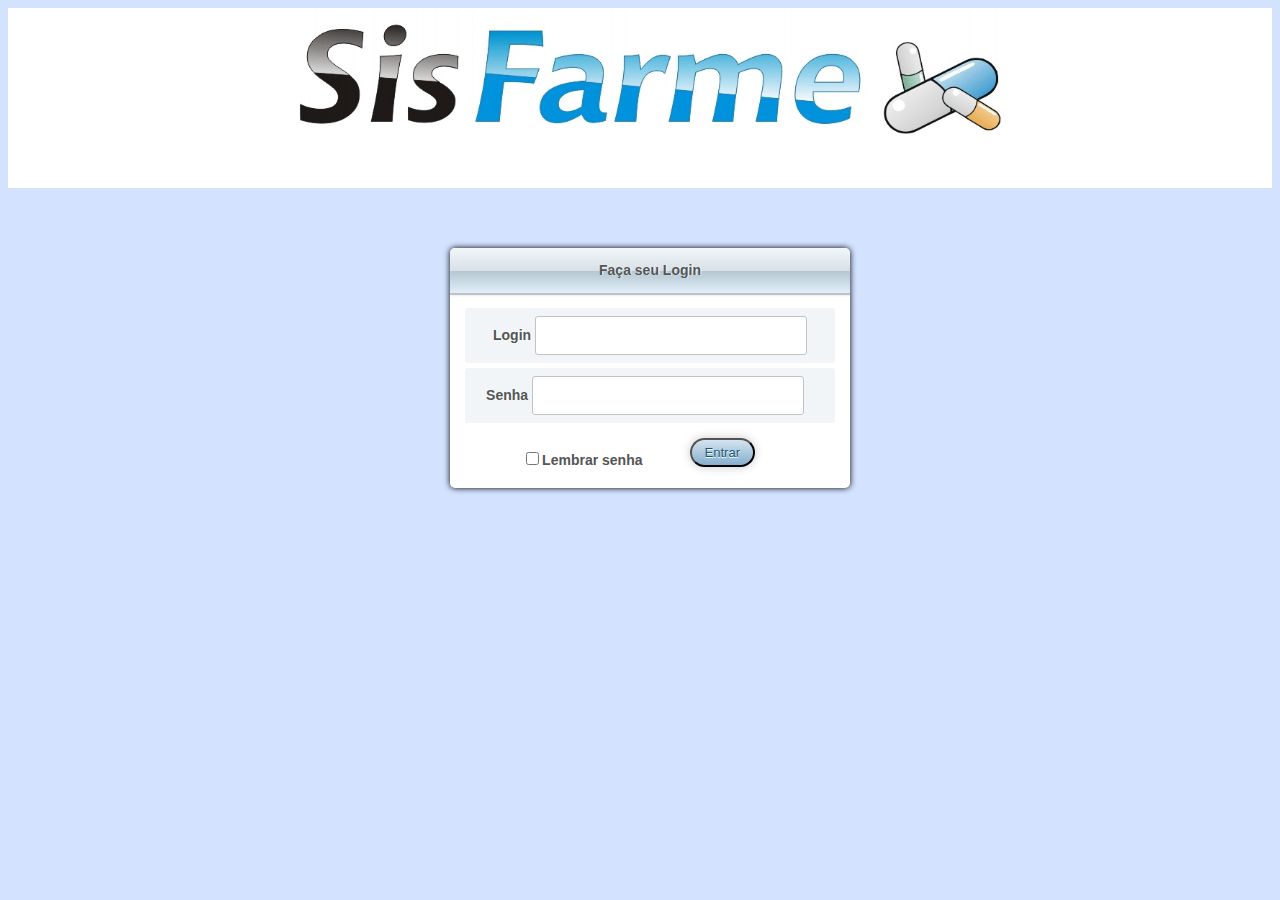
<file: SisEstoqueFarmacia/WebContent/login.html>
<!DOCTYPE html>
<html>
<head>
	<meta charset="ISO-8859-1">
	<title>Login e Senha</title>
	<style type="text/css">
		
		#titulo-costa{
		width: auto;
		height: 70%;
		background-color: white;
		}
		
		#titulo{
		
		width: auto;
		height: 180px;
		}
	
		body{
		background-color: #D3E2FF;
		}
		
		#login-caixa{

		width: 380px;
		height: 260px;
		margin: 60px auto 0px;
		border-radius: 5px;
		
		}
		#login-interno{
		background-color: white;
		width: 400px;
		height: 240px;
		position: absolute;
		border-radius: 5px;
		margin: 0px;
		box-shadow:0px 0px 6px black;
		overflow: hidden;
		}
		#login-interno-titulo{
		background-color: silver;
		height: 45px;
		text-align: center;
		font:bold 14px/45px sans-serif;
		background: #f2f6f8; /* Old browsers */
		background: -moz-linear-gradient(top, #f2f6f8 0%, #d8e1e7 50%, #b5c6d0 51%, #e0eff9 100%); /* FF3.6+ */
		background: -webkit-gradient(linear, left top, left bottom, color-stop(0%,#f2f6f8), color-stop(50%,#d8e1e7), color-stop(51%,#b5c6d0), color-stop(100%,#e0eff9)); /* Chrome,Safari4+ */
		background: -webkit-linear-gradient(top, #f2f6f8 0%,#d8e1e7 50%,#b5c6d0 51%,#e0eff9 100%); /* Chrome10+,Safari5.1+ */
		background: -o-linear-gradient(top, #f2f6f8 0%,#d8e1e7 50%,#b5c6d0 51%,#e0eff9 100%); /* Opera 11.10+ */
		background: -ms-linear-gradient(top, #f2f6f8 0%,#d8e1e7 50%,#b5c6d0 51%,#e0eff9 100%); /* IE10+ */
		background: linear-gradient(to bottom, #f2f6f8 0%,#d8e1e7 50%,#b5c6d0 51%,#e0eff9 100%); /* W3C */
		filter: progid:DXImageTransform.Microsoft.gradient( startColorstr='#f2f6f8', endColorstr='#e0eff9',GradientType=0 ); /* IE6-9 */
		border-bottom: 2px solid #bfc3c5;
		box-shadow: 1px 0px 3px #dedede;
		color: #555555;
		text-shadow: 1px 0px 1px white;
		}
		.input-div{
		margin: 15px;
		padding: 5px;
		background-color: #f2f5f7;
		border-radius: 3px;
		}
		.input-div input{
		width: 250px;
		height: 35px;
		padding-left: 5px;
		padding-right: 15px;
		font: normal 13px sans-serif;
		color: #aeaeae;
		border-radius: 3px;
		border: 1px solid #bfc4c6;
		outline: none;
		}
		.input-div:hover{
		background-color:#e0f1fc; 
		}
		.input-div:hover input{
		border-color:#7dc6dd;
		}
		#input-senha{
		margin-top:-10px;
		padding-right: 15px;
		}
		#input-senha input{
		height: 35px;
		width: 24titulo-costa5px;
		padding-left: 5px;
		padding-right: 15px;
		font: normal 13px sans-serif;
		color: #aeaeae;
		border-radius: 3px;
		border: 1px solid #bfc4c6;
		outline: none;
		}
		#botoes{
		width: 280px;
		margin-left: 25px;
		}
		#botao-login{
		float: right;
		
		padding: 5px 13px;
		font: normal 13px sans-serif;
		border-radius: 20px;
		text-shadow: 0px 1px 0px white;
		border: 1px solid 9eb9c3;
		color: #19567B;  
		box-shadow: 0px 0px 10px #c9c9c9;
		background: #d4e4ef; /* Old browsers */
		background: -moz-linear-gradient(top, #d4e4ef 0%, #86aecc 100%); /* FF3.6+ */
		background: -webkit-gradient(linear, left top, left bottom, color-stop(0%,#d4e4ef), color-stop(100%,#86aecc)); /* Chrome,Safari4+ */
		background: -webkit-linear-gradient(top, #d4e4ef 0%,#86aecc 100%); /* Chrome10+,Safari5.1+ */
		background: -o-linear-gradient(top, #d4e4ef 0%,#86aecc 100%); /* Opera 11.10+ */
		background: -ms-linear-gradient(top, #d4e4ef 0%,#86aecc 100%); /* IE10+ */
		background: linear-gradient(to bottom, #d4e4ef 0%,#86aecc 100%); /* W3C */
		filter: progid:DXImageTransform.Microsoft.gradient( startColorstr='#d4e4ef', endColorstr='#86aecc',GradientType=0 ); /* IE6-9 */
		}
		#botao-login:hover{
		background: #86aecc; /* Old browsers */
		background: -moz-linear-gradient(top, #86aecc 0%, #d4e4ef 100%); /* FF3.6+ */
		background: -webkit-gradient(linear, left top, left bottom, color-stop(0%,#86aecc), color-stop(100%,#d4e4ef)); /* Chrome,Safari4+ */
		background: -webkit-linear-gradient(top, #86aecc 0%,#d4e4ef 100%); /* Chrome10+,Safari5.1+ */
		background: -o-linear-gradient(top, #86aecc 0%,#d4e4ef 100%); /* Opera 11.10+ */
		background: -ms-linear-gradient(top, #86aecc 0%,#d4e4ef 100%); /* IE10+ */
		background: linear-gradient(to bottom, #86aecc 0%,#d4e4ef 100%); /* W3C */
		filter: progid:DXImageTransform.Microsoft.gradient( startColorstr='#86aecc', endColorstr='#d4e4ef',GradientType=0 ); /* IE6-9 */
		color: #607E90;
		cursor: pointer;
		}
	
	</style>
</head>
<body>
	<div id="titulo-costa">
		<div id="titulo" align="center">
		<img src="imagens/SisFarme.JPG" style="float:center;" height="80%"/>			
		</div>		
	</div>		
			
	<div id="login-caixa">
		<div id="login-interno">
			<div id="login-interno-titulo">
				Fa�a seu Login
				<form action="LoginServlets" method="post">
					<div class="input-div" id="input-usuario">
						Login   <input type="text" name="login" required = "true"/>
					</div>
					<div class="input-div" id="input-senha">
						Senha     <input type="password" name="senha" />
					</div>
					<div id="botoes" align="center">
						<input id="botao-login" type="submit" value="Entrar" />
						<div id="lembrar-senha">
							<input type="checkbox"/>Lembrar senha
						</div>
					</div>
				</form>
			</div>
		</div>

	</div>

</body>
</html>
</file>
